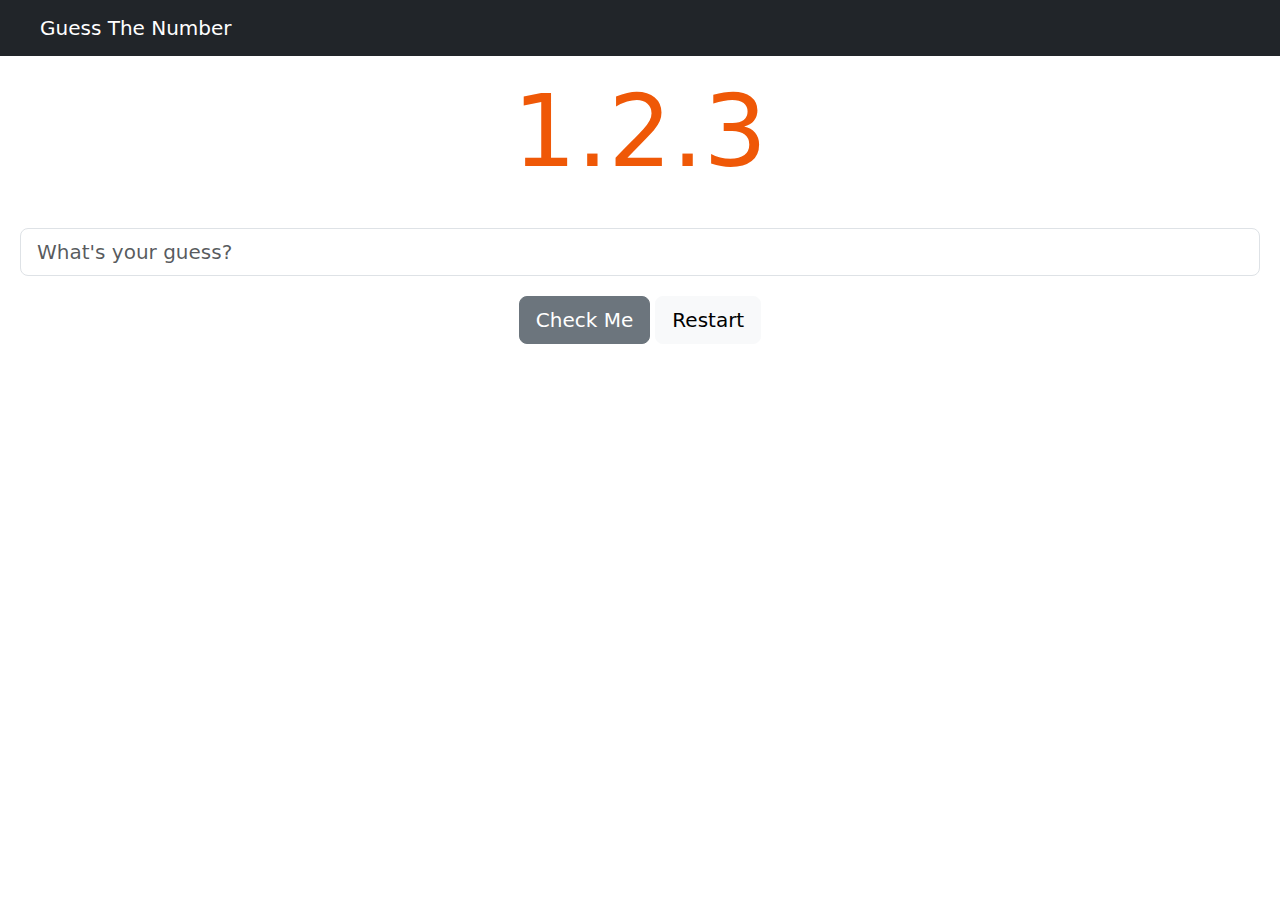
<file: Guess Number/index.html>
<html lang="en">
  <head>
    <meta charset="UTF-8" />
    <meta name="viewport" content="width=device-width, initial-scale=1.0" />
    <title>Guess Number Game</title>
    <link rel="stylesheet" href="style.css" />
    <script src="./script.js"></script>
    <link
      rel="stylesheet"
      href="https://cdn.jsdelivr.net/npm/bootstrap@5.3.0/dist/css/bootstrap.min.css"
    />
    <script src="https://cdn.jsdelivr.net/npm/bootstrap@5.3.0/dist/js/bootstrap.bundle.min.js"></script>
  </head>
  <body class="text-center">
    <nav class="navbar navbar-dark bg-dark">
      <a href="#" class="navbar-brand">Guess The Number</a>
    </nav>
    <main>
      <h1 class="banner p-3">1.2.3</h1>
      <div class="form-group">
        <input
          id="number-guess"
          class="form-control form-control-lg"
          type="number"
          placeholder="What's your guess?"
        />
      </div>
      <div id="result"></div>
      <button type="button" id="number-submit" class="btn btn-lg btn-secondary">
        Check Me
      </button>
      <button type="button" id="restart-game" class="btn btn-lg btn-light">
        Restart
      </button>
      <div id="history"></div>
    </main>
  </body>
</html>
</file>
<file: Guess Number/style.css>
.form-group {
  margin: 20px;
}

.banner {
  font-size: 100px;
  color: rgb(239, 88, 7);
}

#history {
  margin-top: 20px;
}

nav > a {
  margin-left: 40px;
}
</file>
